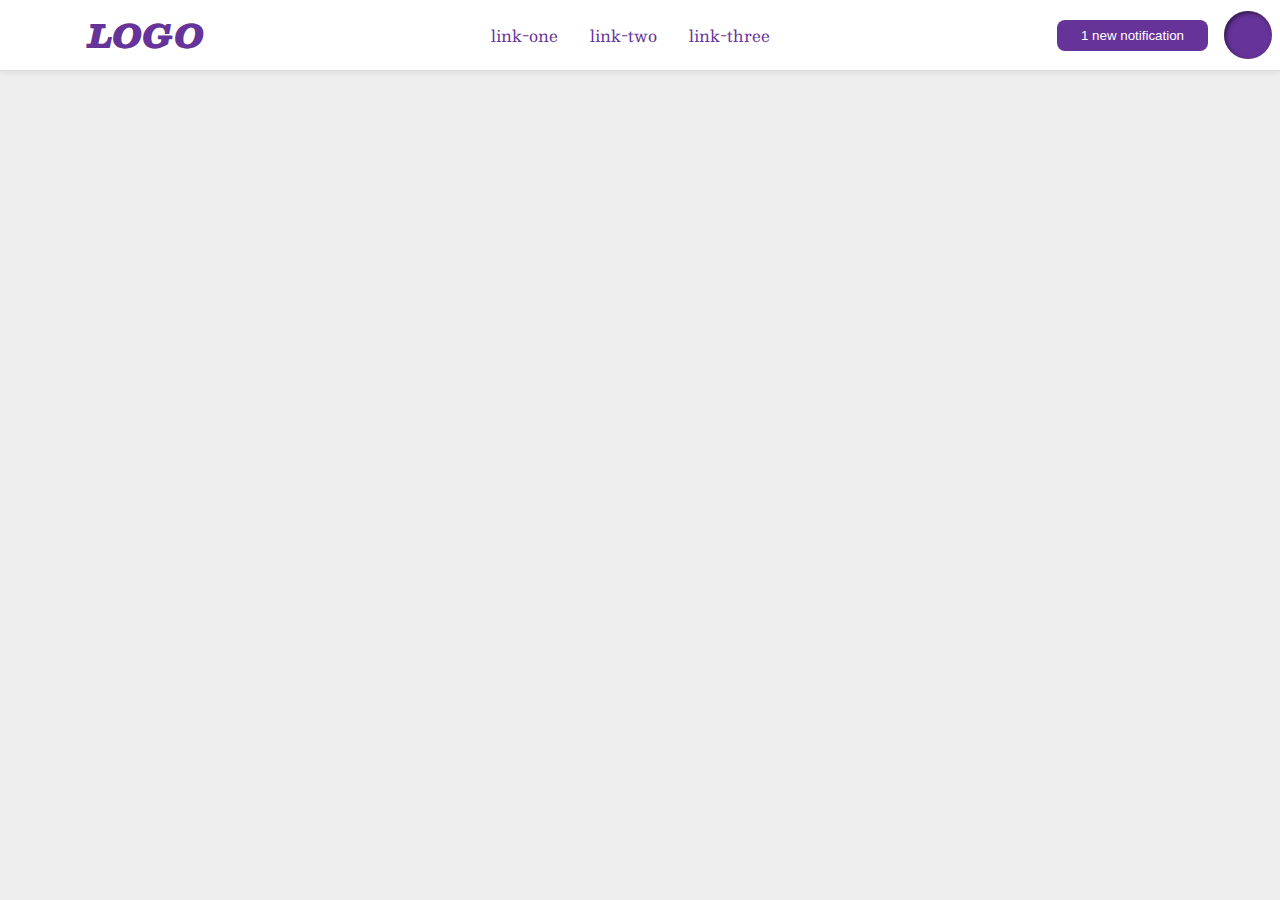
<file: flex/03-flex-header-2/index.html>
<!DOCTYPE html>
<html lang="en">
  <head>
    <meta charset="UTF-8">
    <meta http-equiv="X-UA-Compatible" content="IE=edge">
    <meta name="viewport" content="width=device-width, initial-scale=1.0">
    <title>Flex Header 2</title>
    <link rel="stylesheet" href="style.css">
  </head>
  <body>
    <div class="header">
      <div class="left">
        <div class="logo">
          LOGO
        </div>
      </div>
        <ul class="links">
          <li><a href="google.com">link-one</a></li>
          <li><a href="google.com">link-two</a></li>
          <li><a href="google.com">link-three</a></li>
        </ul>
      
      <div class="right">
        <button class="notifications">
          1 new notification
        </button>
        <div class="profile-image"></div>
      </div>
    </div>
  </body>
</html>
</file>
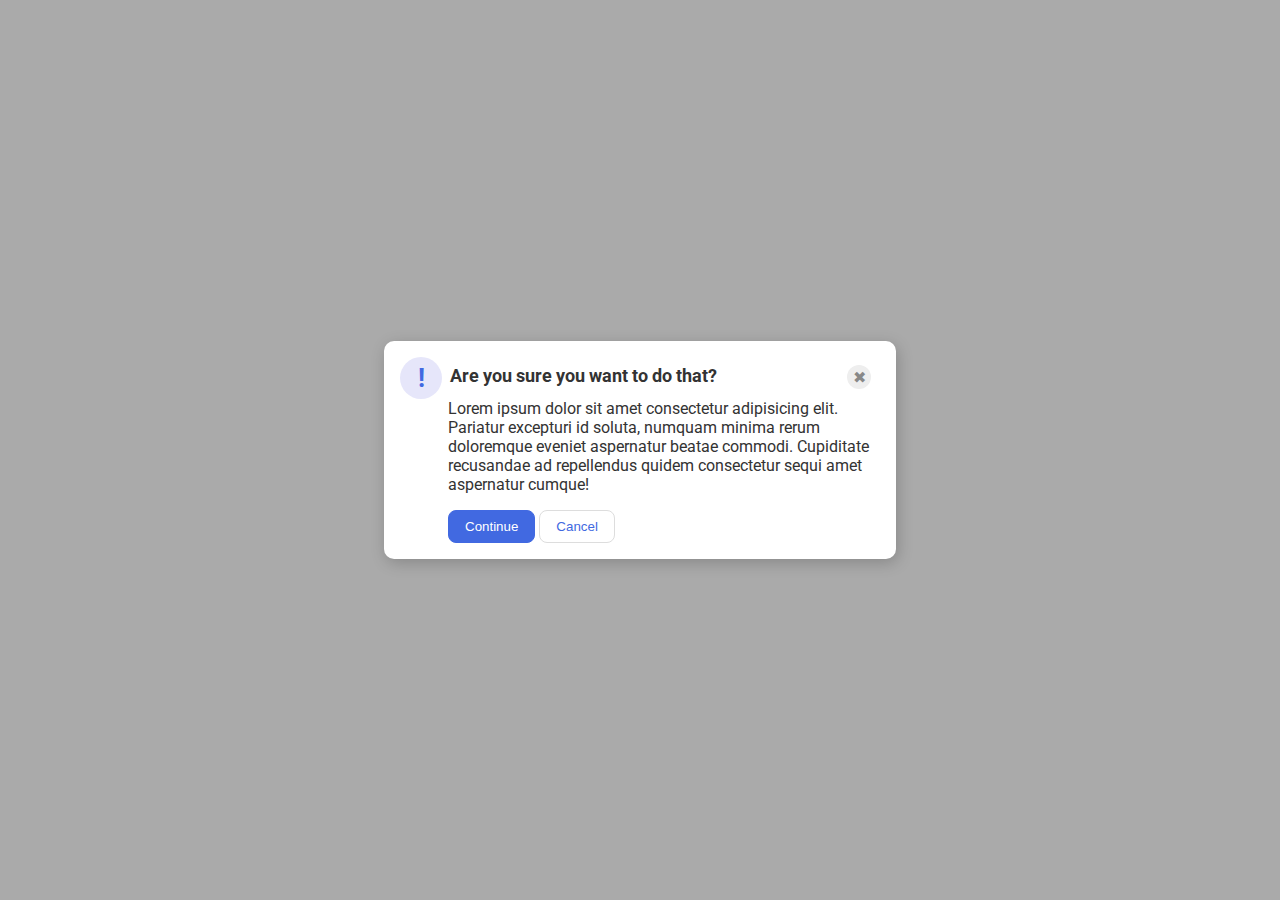
<file: flex/05-flex-modal/index.html>
<!DOCTYPE html>
<html lang="en">
  <head>
    <meta charset="UTF-8">
    <meta http-equiv="X-UA-Compatible" content="IE=edge">
    <meta name="viewport" content="width=device-width, initial-scale=1.0">
    <link rel="stylesheet" href="style.css">
    <title>Modal</title>
  </head>
  <body>
    <div class="modal">
      <div class="top-three-mod">
        <div class="icon">!</div>
        <div class="top-mod">
            <div class="header"><b>Are you sure you want to do that?</b></div>
            <div class="close-button">✖</div>
        </div>
      </div>
      <div class="bot-mod">
        <div class="text">Lorem ipsum dolor sit amet consectetur adipisicing elit. Pariatur excepturi id soluta, numquam minima rerum doloremque eveniet aspernatur beatae commodi. Cupiditate recusandae ad repellendus quidem consectetur sequi amet aspernatur cumque!</div>
        <button class="continue">Continue</button>
        <button class="cancel">Cancel</button>
      </div>
    </div>
  </body>
</html>
</file>
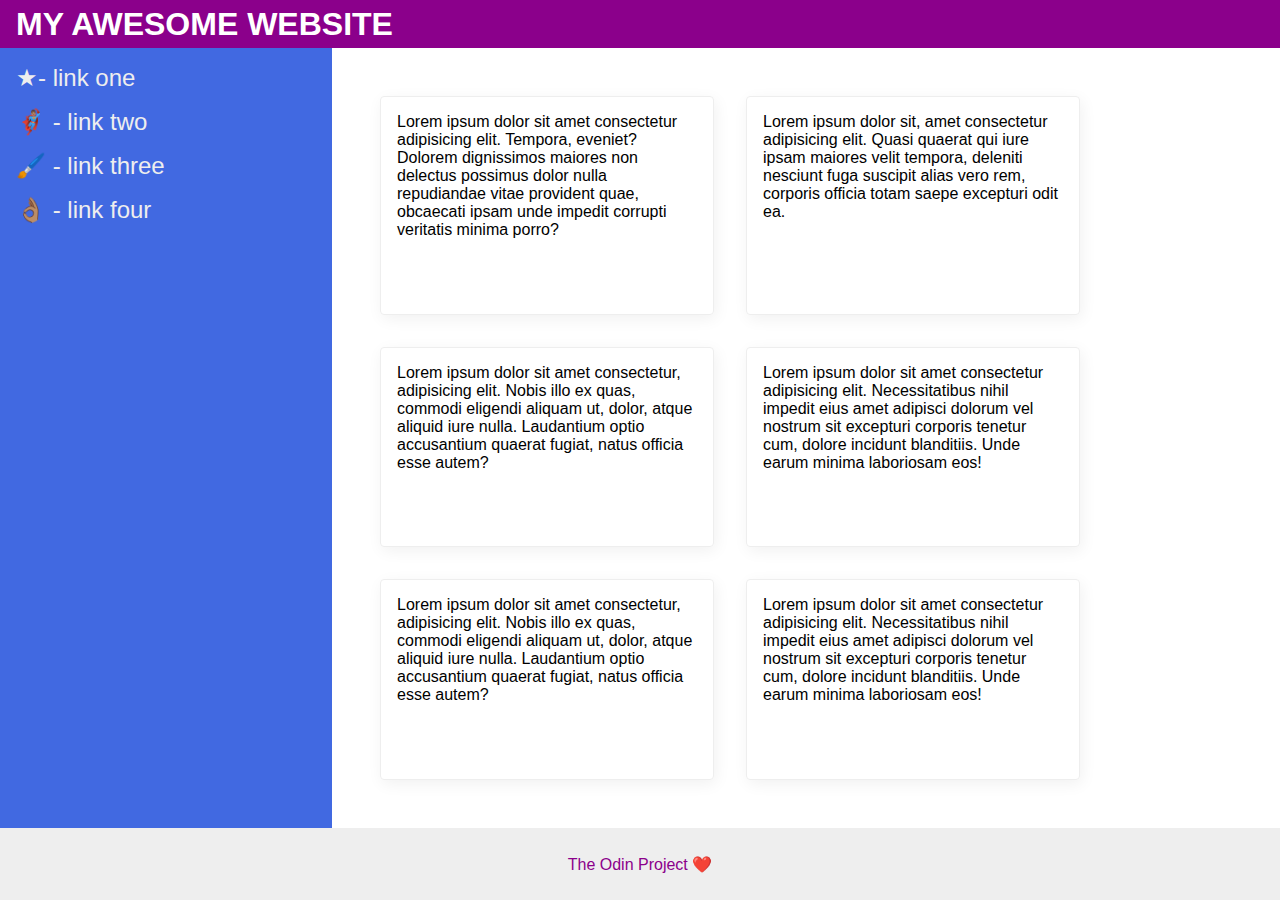
<file: flex/07-flex-layout-2/index.html>
<!DOCTYPE html>
<html lang="en">
  <head>
    <meta charset="UTF-8">
    <meta http-equiv="X-UA-Compatible" content="IE=edge">
    <meta name="viewport" content="width=device-width, initial-scale=1.0">
    <title>The Holy Grail</title>
    <link rel="stylesheet" href="style.css">
  </head>
  <body>
    <div class="header">
      MY AWESOME WEBSITE
    </div>
    <div class="body">
      <div class="sidebar">
        <ul>
          <li><a href="#">★- link one</a></li>
          <li><a href="#">🦸🏽‍♂️ - link two</a></li>
          <li><a href="#">🖌️ - link three</a></li>
          <li><a href="#">👌🏽 - link four</a></li>
        </ul>
      </div>
  
    <div class="container">
        <div class="card">Lorem ipsum dolor sit amet consectetur adipisicing elit. Tempora, eveniet? Dolorem dignissimos maiores non delectus possimus dolor nulla repudiandae vitae provident quae, obcaecati ipsam unde impedit corrupti veritatis minima porro?</div>
        <div class="card">Lorem ipsum dolor sit, amet consectetur adipisicing elit. Quasi quaerat qui iure ipsam maiores velit tempora, deleniti nesciunt fuga suscipit alias vero rem, corporis officia totam saepe excepturi odit ea.</div>
        <div class="card">Lorem ipsum dolor sit amet consectetur, adipisicing elit. Nobis illo ex quas, commodi eligendi aliquam ut, dolor, atque aliquid iure nulla. Laudantium optio accusantium quaerat fugiat, natus officia esse autem?</div>
        <div class="card">Lorem ipsum dolor sit amet consectetur adipisicing elit. Necessitatibus nihil impedit eius amet adipisci dolorum vel nostrum sit excepturi corporis tenetur cum, dolore incidunt blanditiis. Unde earum minima laboriosam eos!</div>
        <div class="card">Lorem ipsum dolor sit amet consectetur, adipisicing elit. Nobis illo ex quas, commodi eligendi aliquam ut, dolor, atque aliquid iure nulla. Laudantium optio accusantium quaerat fugiat, natus officia esse autem?</div>
        <div class="card">Lorem ipsum dolor sit amet consectetur adipisicing elit. Necessitatibus nihil impedit eius amet adipisci dolorum vel nostrum sit excepturi corporis tenetur cum, dolore incidunt blanditiis. Unde earum minima laboriosam eos!</div>
    </div>   
  </div> 
    <div class="footer">
      The Odin Project ❤️
    </div>
  </body>
</html>
</file>
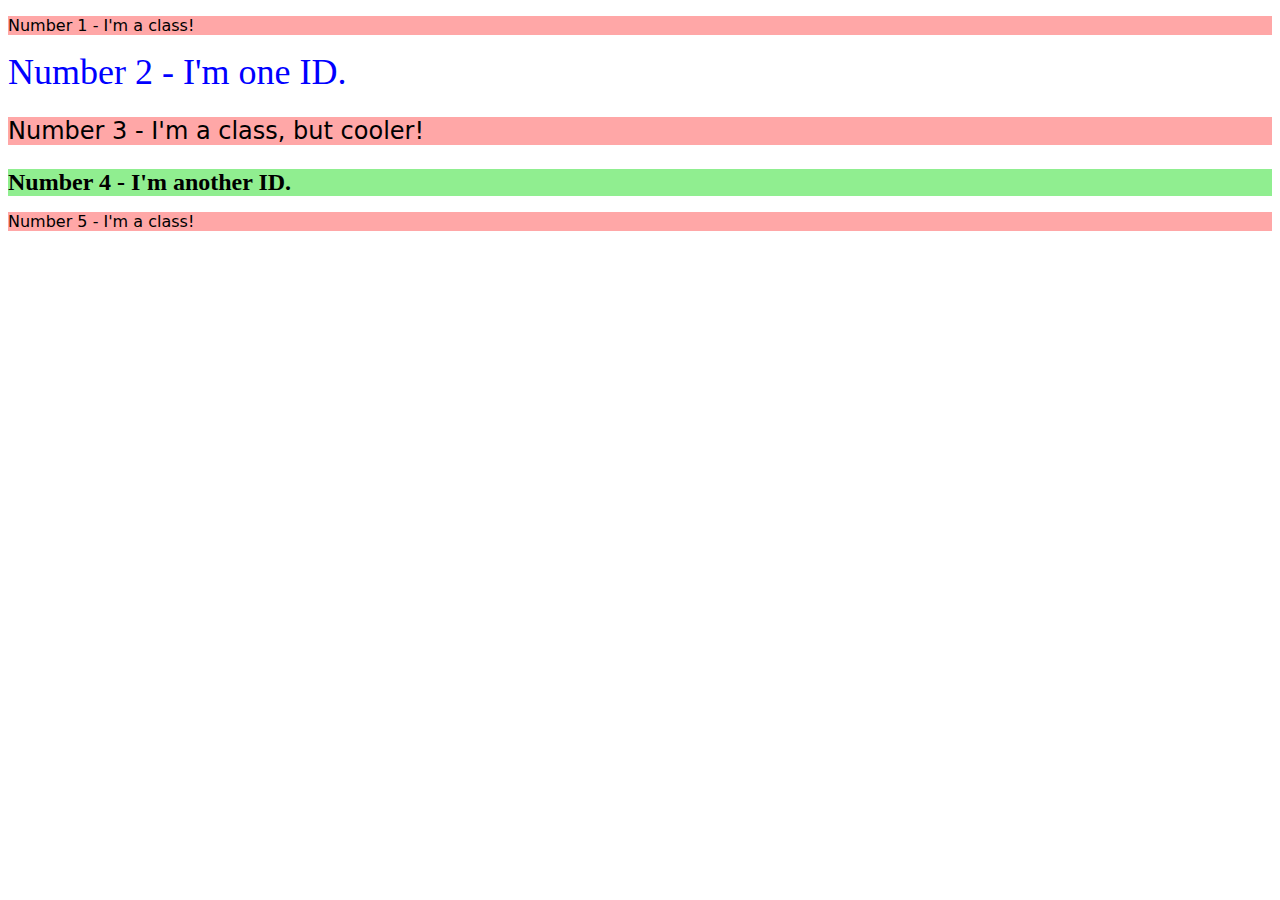
<file: foundations/02-class-id-selectors/index.html>
<!DOCTYPE html>
<html lang="en">
  <head>
    <meta charset="UTF-8">
    <meta http-equiv="X-UA-Compatible" content="IE=edge">
    <meta name="viewport" content="width=device-width, initial-scale=1.0">
    <title>Class and ID Selectors</title>
    <link rel="stylesheet" href="style.css">
  </head>
  <body>
    <p class="odd">Number 1 - I'm a class!</p>
    <div id="two">Number 2 - I'm one ID.</div>
    <p class="odd oddly-cooler">Number 3 - I'm a class, but cooler!</p>
    <div id="four">Number 4 - I'm another ID.</div>
    <p class="odd">Number 5 - I'm a class!</p>
  </body>
</html>
</file>
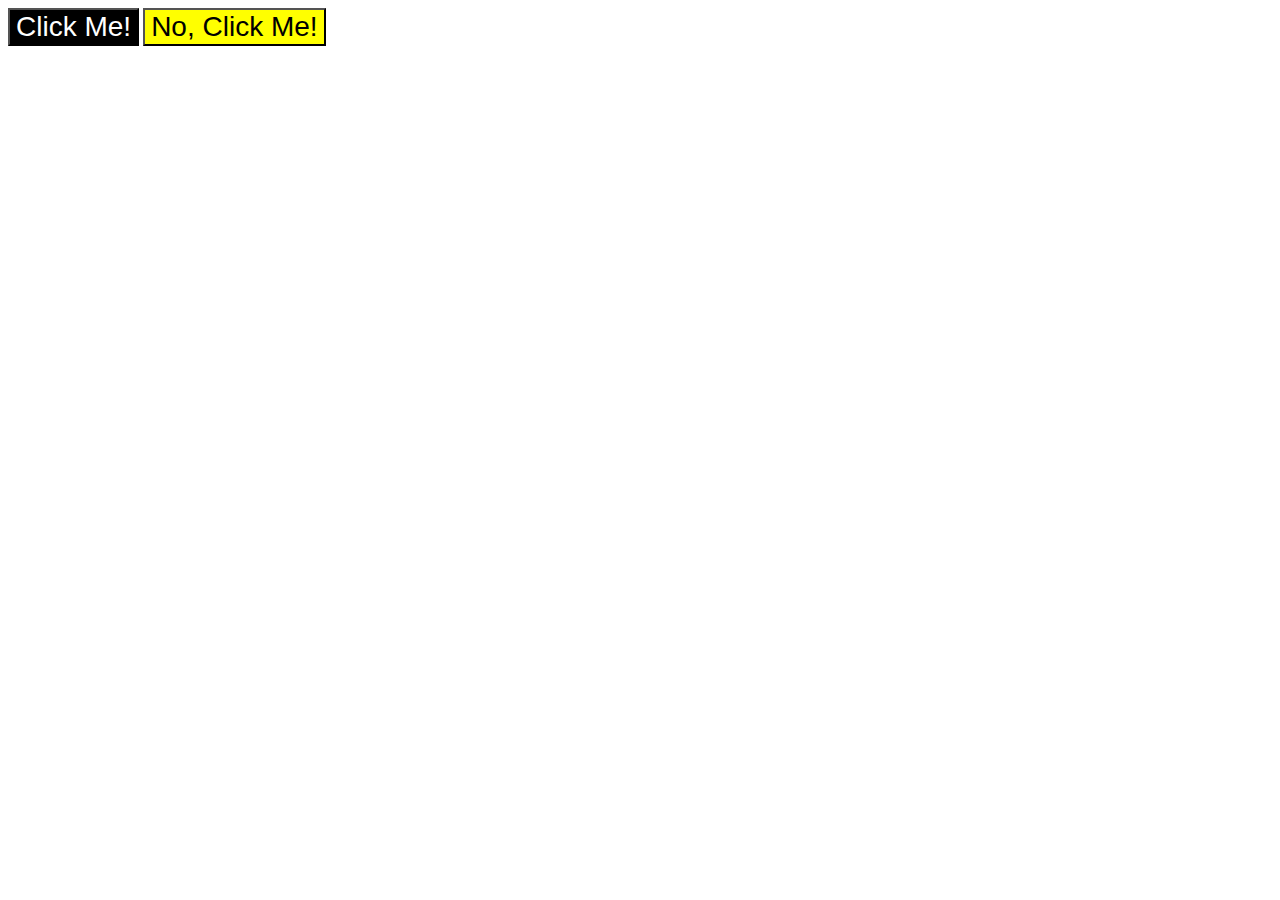
<file: foundations/03-grouping-selectors/index.html>
<!DOCTYPE html>
<html lang="en">
  <head>
    <meta charset="UTF-8">
    <meta http-equiv="X-UA-Compatible" content="IE=edge">
    <meta name="viewport" content="width=device-width, initial-scale=1.0">
    <title>Grouping Selectors</title>
    <link rel="stylesheet" href="style.css">
  </head>
  <body>
    <button class="click-yes">Click Me!</button>
    <button class="click-no">No, Click Me!</button>
  </body>
</html>
</file>
<file: flex/03-flex-header-2/style.css>
/* this is some magical font-importing.  
you'll learn about it later. */
@import url('https://fonts.googleapis.com/css2?family=Besley:ital,wght@0,400;1,900&display=swap');

body {
  margin: 0;
  background: #eee;
  font-family: Besley, serif;
}

.header {
  background: white;
  border-bottom: 1px solid #ddd;
  box-shadow: 0 0 8px rgba(0,0,0,.1);

  display: flex;
  justify-content: space-between;
  padding: 8px;
  
}

.profile-image {
  background: rebeccapurple;
  box-shadow: inset 2px 2px 4px rgba(0,0,0,.5);
  border-radius: 50%;
  width: 48px;
  height: 48px;
 
}

.logo {
  color: rebeccapurple;
  font-size: 32px;
  font-weight: 900;
  font-style: italic;
  margin-left: 80px;
 
}

button {
  border: none;
  border-radius: 8px;
  background: rebeccapurple;
  color: white;
  padding: 8px 24px;
}

a {
  /* this removes the line under our links */
  text-decoration: none;
  color: rebeccapurple;
}

ul {
  list-style-type: none;
  display: flex;
  margin: 0;
  padding: 0;
  gap: 32px;
}


.left, .right {
  display: flex;
  align-items: center;
  gap: 16px;
}

.links {
  display: flex;
  justify-content: center;
  align-items: center
}
</file>
<file: flex/05-flex-modal/style.css>
@import url('https://fonts.googleapis.com/css2?family=Roboto:wght@400;700&display=swap');

html, body {
  height: 100%;
}

body {
  font-family: Roboto, sans-serif;
  margin: 0;
  background: #aaa;
  color: #333;
  /* I'll give you this one for free lol */
  display: flex;
  align-items: center;
  justify-content: center;
}

.modal {
  background: white;
  width: 480px;
  border-radius: 10px;
  box-shadow: 2px 4px 16px rgba(0,0,0,.2);
  padding: 16px;
}

.top-three-mod {
  display: flex;
  gap: 8px;
}

.top-mod {
  padding-top: 8px;
  display: flex;
  justify-content: space-between;
  gap: 130px;
}

.icon {
  color: royalblue;
  font-size: 26px;
  font-weight: 700;
  background: lavender;
  width: 42px;
  height: 42px;
  border-radius: 50%;
  display: flex;
  align-items: center;
  justify-content: center;
}

.close-button {
  background: #eee;
  border-radius: 50%;
  color: #888;
  font-weight: 400;
  font-size: 16px;
  height: 24px;
  width: 24px;
  display: flex;
  align-items: center;
  justify-content: center;
}

button {
  padding: 8px 16px;
  border-radius: 8px;
}

button.continue {
  background: royalblue;
  border: 1px solid royalblue;
  color: white;
}

button.cancel {
  background: white;
  border: 1px solid #ddd;
  color: royalblue;
}

.text {
  padding-bottom: 16px;
}

.header {

  font-size: large;
}

.bot-mod {
  padding-left: 48px;
}
</file>
<file: flex/07-flex-layout-2/style.css>
body {
  font-family: -apple-system, BlinkMacSystemFont, 'Segoe UI', Roboto, Oxygen, Ubuntu, Cantarell, 'Open Sans', 'Helvetica Neue', sans-serif;
  margin: 0;
  min-height: 100vh;
  display: flex;
  flex-direction: column;
}

.header {
  height: 48px;
  background: darkmagenta;
  color: white;
  display: flex;
  align-items: center;
  padding: 0 16px;
  font-size: 32px;
  font-weight: 900;
}

.body {
  flex: 1;
  display: flex;
}

.sidebar {
  width: 300px;
  background: royalblue;
  flex-shrink: 0;
  padding: 16px;
}

.card {
  border: 1px solid #eee;
  box-shadow: 2px 4px 16px rgba(0,0,0,.06);
  border-radius: 4px;
}

ul {
  list-style-type: none;
  margin: 0;
  padding: 0;
}

li {
  margin-bottom: 16px;
}

a {
  color: #eee;
  text-decoration: none;
  font-size: 24px;
}

.container {
  padding: 32px;
  display: flex;
  flex-wrap: wrap;
}

.card {
  padding: 16px;
  margin: 16px;
  width: 300px;
}

.footer {
  height: 72px;
  background: #eee;
  color: darkmagenta;
  display: flex;
  justify-content: center;
  align-items: center ;
}
</file>
<file: foundations/02-class-id-selectors/style.css>
.odd {
    background-color: rgb(255, 167, 167);
    font-family: Verdana, "DejaVu Sans", sans-serif;
}

.oddly-cooler {
    font-size: 24px;
}

#two {
    color: #0000ff;
    font-size: 36px;
}

#four {
    background-color: #90ee90;
    font-size: 24px;
    font-weight: bold;
}
</file>
<file: foundations/03-grouping-selectors/style.css>
.click-yes, .click-no {
    font-size: 28px;
    font-family: Helvetica, "Times New Roman", sans-serif;
}

.click-yes {
    background-color: black;
    color: white;
}

.click-no {
    background-color: yellow;
}
</file>
